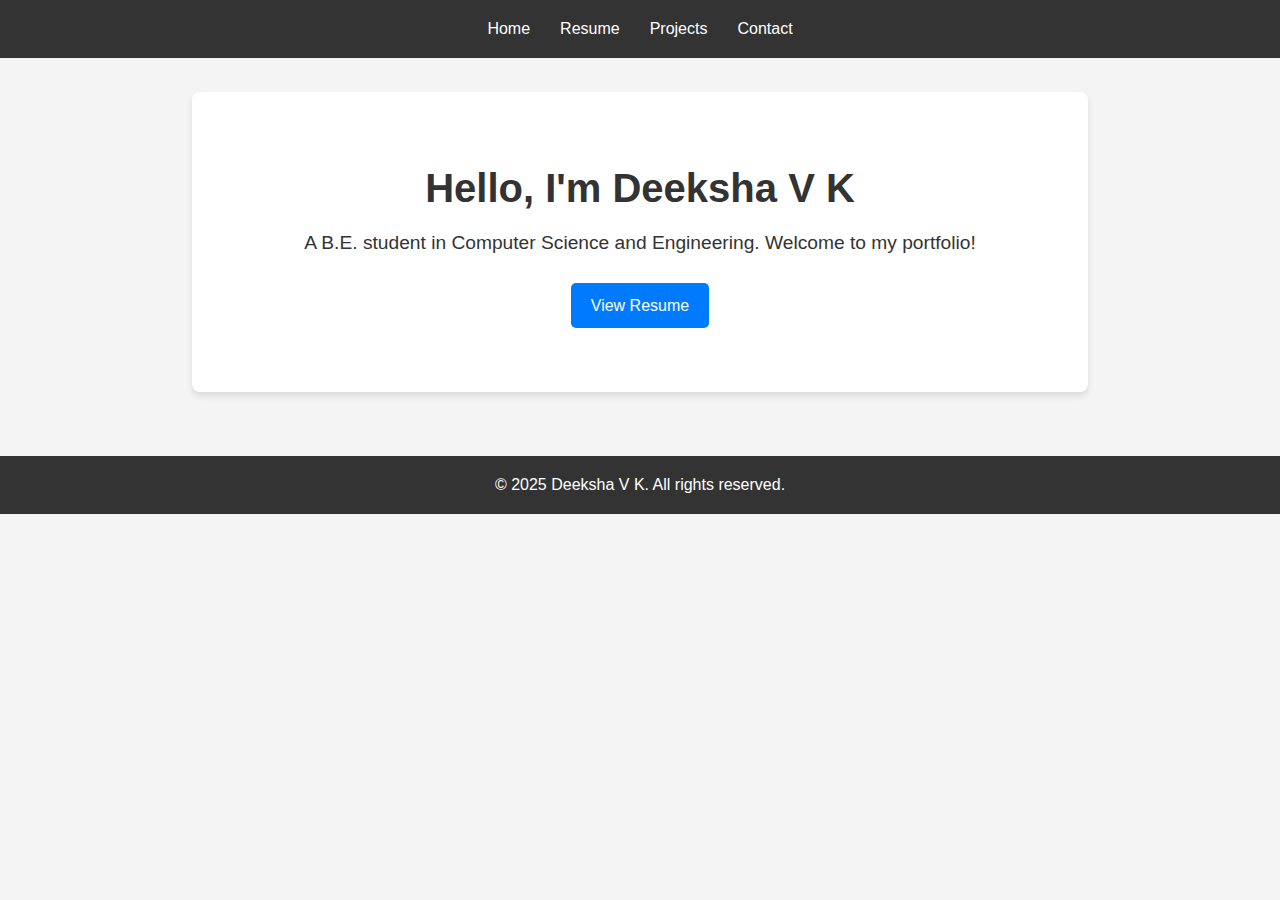
<file: index.html>
<!DOCTYPE html>
<html lang="en">
<head>
    <meta charset="UTF-8">
    <meta name="viewport" content="width=device-width, initial-scale=1.0">
    <title>Deeksha V K - Portfolio</title>
    <link rel="stylesheet" href="style.css">
</head>
<body>
    <header>
        <nav>
            <ul>
                <li><a href="index.html">Home</a></li>
                <li><a href="resume.html">Resume</a></li>
                <li><a href="projects.html">Projects</a></li>
                <li><a href="contact.html">Contact</a></li>
            </ul>
        </nav>
    </header>

    <main>
        <section class="hero">
            <h1>Hello, I'm Deeksha V K</h1>
            <p>A B.E. student in Computer Science and Engineering. Welcome to my portfolio!</p>
            <a href="resume.html" class="cta-button">View Resume</a>
        </section>
    </main>

    <footer>
        <p>&copy; 2025 Deeksha V K. All rights reserved.</p>
    </footer>
</body>
</html>
</file>
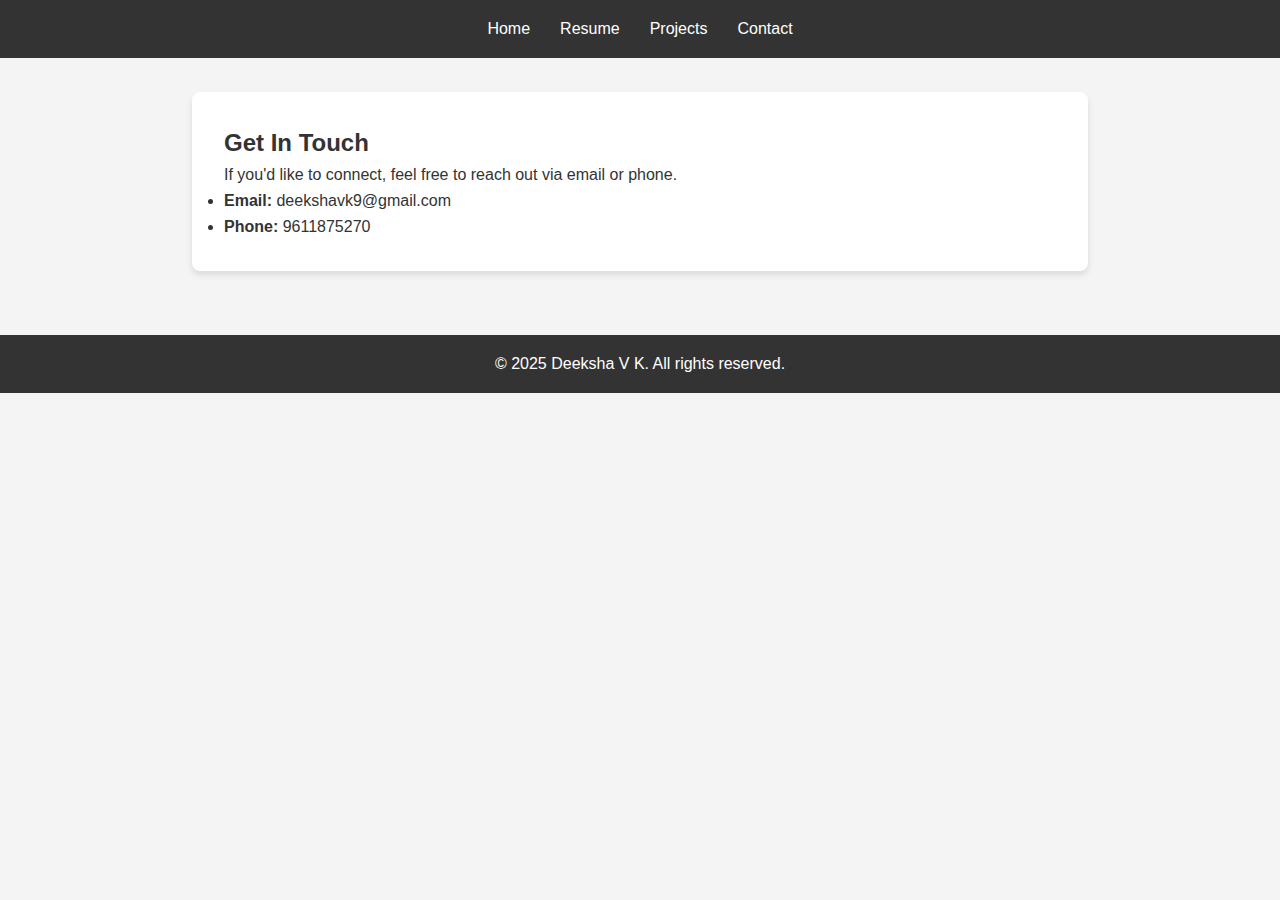
<file: contact.html>
<!DOCTYPE html>
<html lang="en">
<head>
    <meta charset="UTF-8">
    <meta name="viewport" content="width=device-width, initial-scale=1.0">
    <title>Deeksha V K - Contact</title>
    <link rel="stylesheet" href="style.css">
</head>
<body>
    <header>
        <nav>
            <ul>
                <li><a href="index.html">Home</a></li>
                <li><a href="resume.html">Resume</a></li>
                <li><a href="projects.html">Projects</a></li>
                <li><a href="contact.html">Contact</a></li>
            </ul>
        </nav>
    </header>

    <main>
        <section class="contact">
            <h2>Get In Touch</h2>
            <p>If you'd like to connect, feel free to reach out via email or phone.</p>
            <ul>
                <li><strong>Email:</strong> deekshavk9@gmail.com</li>
                <li><strong>Phone:</strong> 9611875270</li>
            </ul>
        </section>
    </main>

    <footer>
        <p>&copy; 2025 Deeksha V K. All rights reserved.</p>
    </footer>
</body>
</html>
</file>
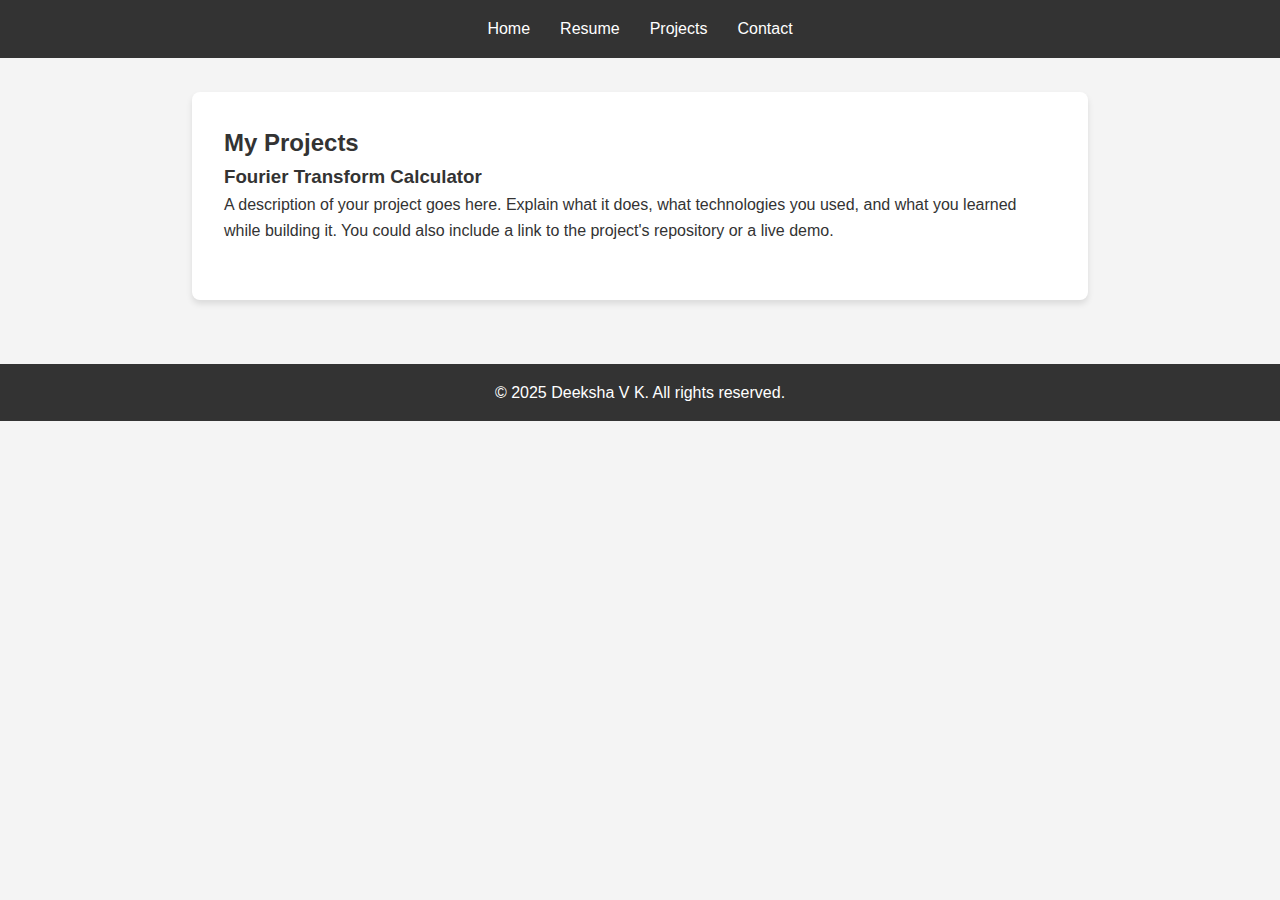
<file: projects.html>
<!DOCTYPE html>
<html lang="en">
<head>
    <meta charset="UTF-8">
    <meta name="viewport" content="width=device-width, initial-scale=1.0">
    <title>Deeksha V K - Projects</title>
    <link rel="stylesheet" href="style.css">
</head>
<body>
    <header>
        <nav>
            <ul>
                <li><a href="index.html">Home</a></li>
                <li><a href="resume.html">Resume</a></li>
                <li><a href="projects.html">Projects</a></li>
                <li><a href="contact.html">Contact</a></li>
            </ul>
        </nav>
    </header>

    <main>
        <section class="projects">
            <h2>My Projects</h2>
            <div class="project-item">
                <h3>Fourier Transform Calculator</h3>
                <p>A description of your project goes here. Explain what it does, what technologies you used, and what you learned while building it. You could also include a link to the project's repository or a live demo.</p>
            </div>
            </section>
    </main>

    <footer>
        <p>&copy; 2025 Deeksha V K. All rights reserved.</p>
    </footer>
</body>
</html>
</file>
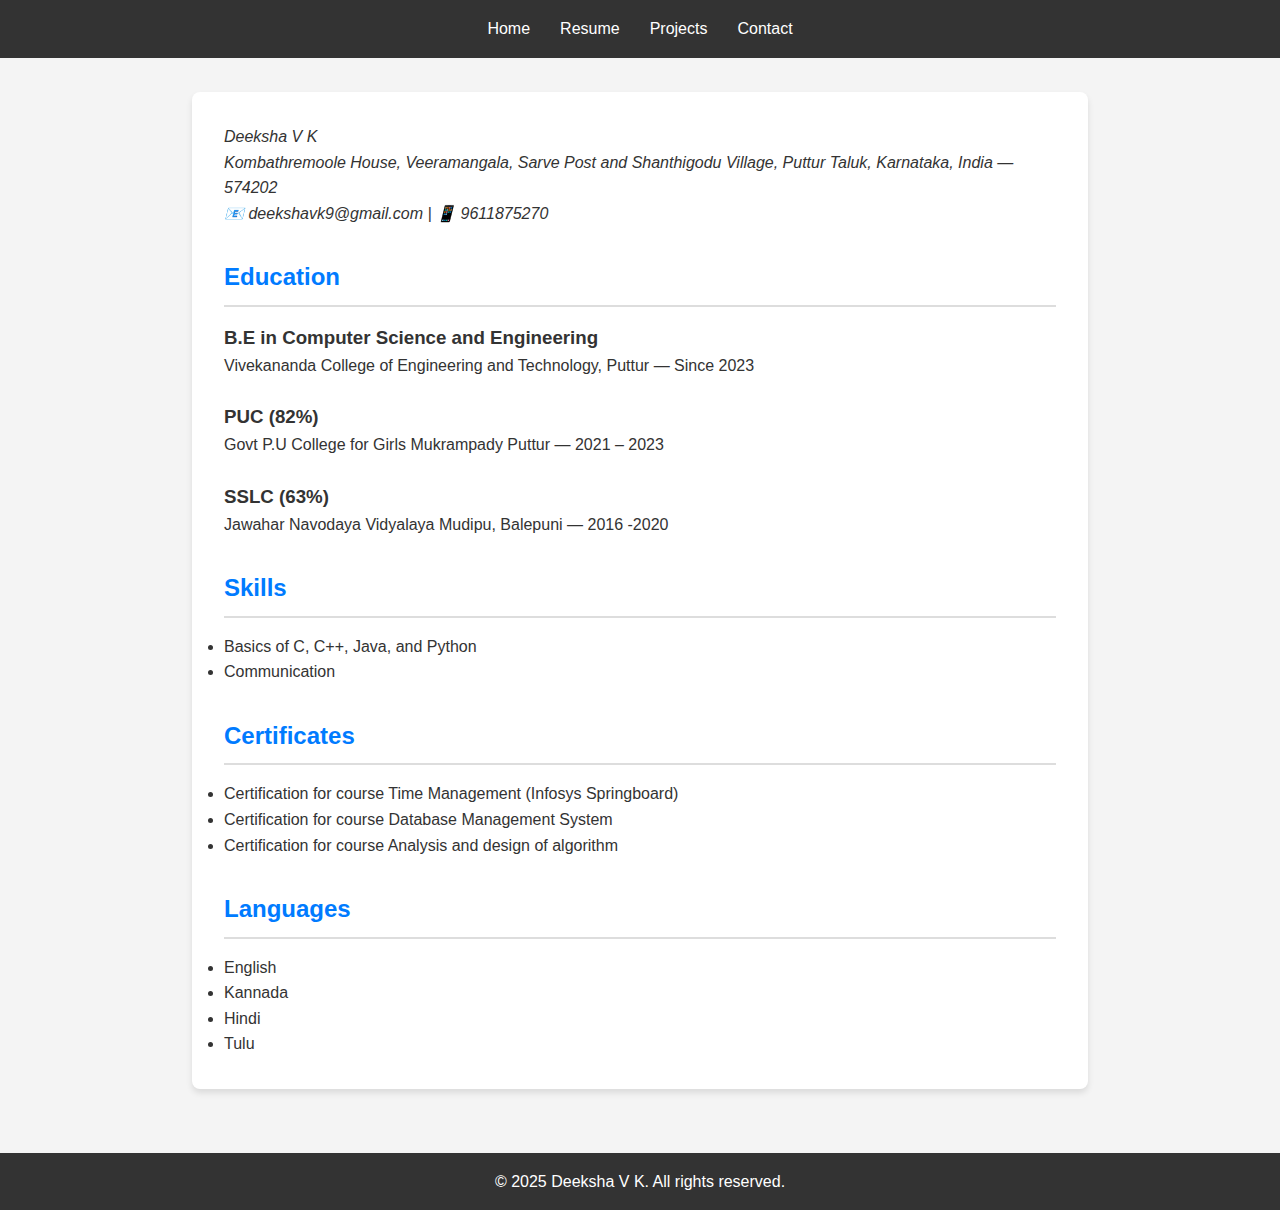
<file: resume.html>
<!DOCTYPE html>
<html lang="en">
<head>
    <meta charset="UTF-8">
    <meta name="viewport" content="width=device-width, initial-scale=1.0">
    <title>Deeksha V K - Resume</title>
    <link rel="stylesheet" href="style.css">
</head>
<body>
    <header>
        <nav>
            <ul>
                <li><a href="index.html">Home</a></li>
                <li><a href="resume.html">Resume</a></li>
                <li><a href="projects.html">Projects</a></li>
                <li><a href="contact.html">Contact</a></li>
            </ul>
        </nav>
    </header>

    <main>
        <section class="resume">
            <address>
                <p>Deeksha V K</p>
                <p>Kombathremoole House, Veeramangala, Sarve Post and Shanthigodu Village, Puttur Taluk, Karnataka, India — 574202</p>
                <p>📧 deekshavk9@gmail.com | 📱 9611875270</p>
            </address>

            <h2>Education</h2>
            <div class="education-item">
                <h3>B.E in Computer Science and Engineering</h3>
                <p>Vivekananda College of Engineering and Technology, Puttur — Since 2023</p>
            </div>
            <div class="education-item">
                <h3>PUC (82%)</h3>
                <p>Govt P.U College for Girls Mukrampady Puttur — 2021 – 2023</p>
            </div>
            <div class="education-item">
                <h3>SSLC (63%)</h3>
                <p>Jawahar Navodaya Vidyalaya Mudipu, Balepuni — 2016 -2020</p>
            </div>

            <h2>Skills</h2>
            <ul>
                <li>Basics of C, C++, Java, and Python</li>
                <li>Communication</li>
            </ul>

            <h2>Certificates</h2>
            <ul>
                <li>Certification for course Time Management (Infosys Springboard)</li>
                <li>Certification for course Database Management System</li>
                <li>Certification for course Analysis and design of algorithm</li>
            </ul>
            
            <h2>Languages</h2>
            <ul>
                <li>English</li>
                <li>Kannada</li>
                <li>Hindi</li>
                <li>Tulu</li>
            </ul>
        </section>
    </main>

    <footer>
        <p>&copy; 2025 Deeksha V K. All rights reserved.</p>
    </footer>
</body>
</html>
</file>
<file: style.css>
/* Basic Reset and Box Sizing */
* {
    margin: 0;
    padding: 0;
    box-sizing: border-box;
}

body {
    font-family: Arial, sans-serif;
    line-height: 1.6;
    color: #333;
    background-color: #f4f4f4;
    padding-top: 60px; /* Space for fixed header */
}

/* Header and Navigation */
header {
    background: #333;
    color: #fff;
    padding: 1rem 0;
    position: fixed;
    width: 100%;
    top: 0;
    z-index: 1000;
}

header nav ul {
    list-style: none;
    display: flex;
    justify-content: center;
}

header nav ul li a {
    color: #fff;
    text-decoration: none;
    padding: 0 15px;
    transition: color 0.3s ease;
}

header nav ul li a:hover {
    color: #ffd700; /* Gold color on hover */
}

/* Main Content Sections */
main {
    padding: 2rem;
    max-width: 960px;
    margin: auto;
}

section {
    background: #fff;
    padding: 2rem;
    margin-bottom: 2rem;
    box-shadow: 0 4px 6px rgba(0, 0, 0, 0.1);
    border-radius: 8px;
}

/* Specific Section Styles */
.hero {
    text-align: center;
    padding: 4rem 2rem;
}

.hero h1 {
    font-size: 2.5rem;
    margin-bottom: 0.5rem;
}

.hero p {
    font-size: 1.2rem;
    margin-bottom: 1.5rem;
}

.cta-button {
    display: inline-block;
    background: #007bff;
    color: #fff;
    padding: 10px 20px;
    text-decoration: none;
    border-radius: 5px;
    transition: background-color 0.3s ease;
}

.cta-button:hover {
    background: #0056b3;
}

.resume address {
    margin-bottom: 2rem;
}

.resume h2 {
    color: #007bff;
    border-bottom: 2px solid #ddd;
    padding-bottom: 0.5rem;
    margin-top: 2rem;
    margin-bottom: 1rem;
}

.education-item, .project-item {
    margin-bottom: 1.5rem;
}

/* Footer */
footer {
    text-align: center;
    padding: 1rem 0;
    background: #333;
    color: #fff;
    position: relative;
    bottom: 0;
    width: 100%;
}
</file>
